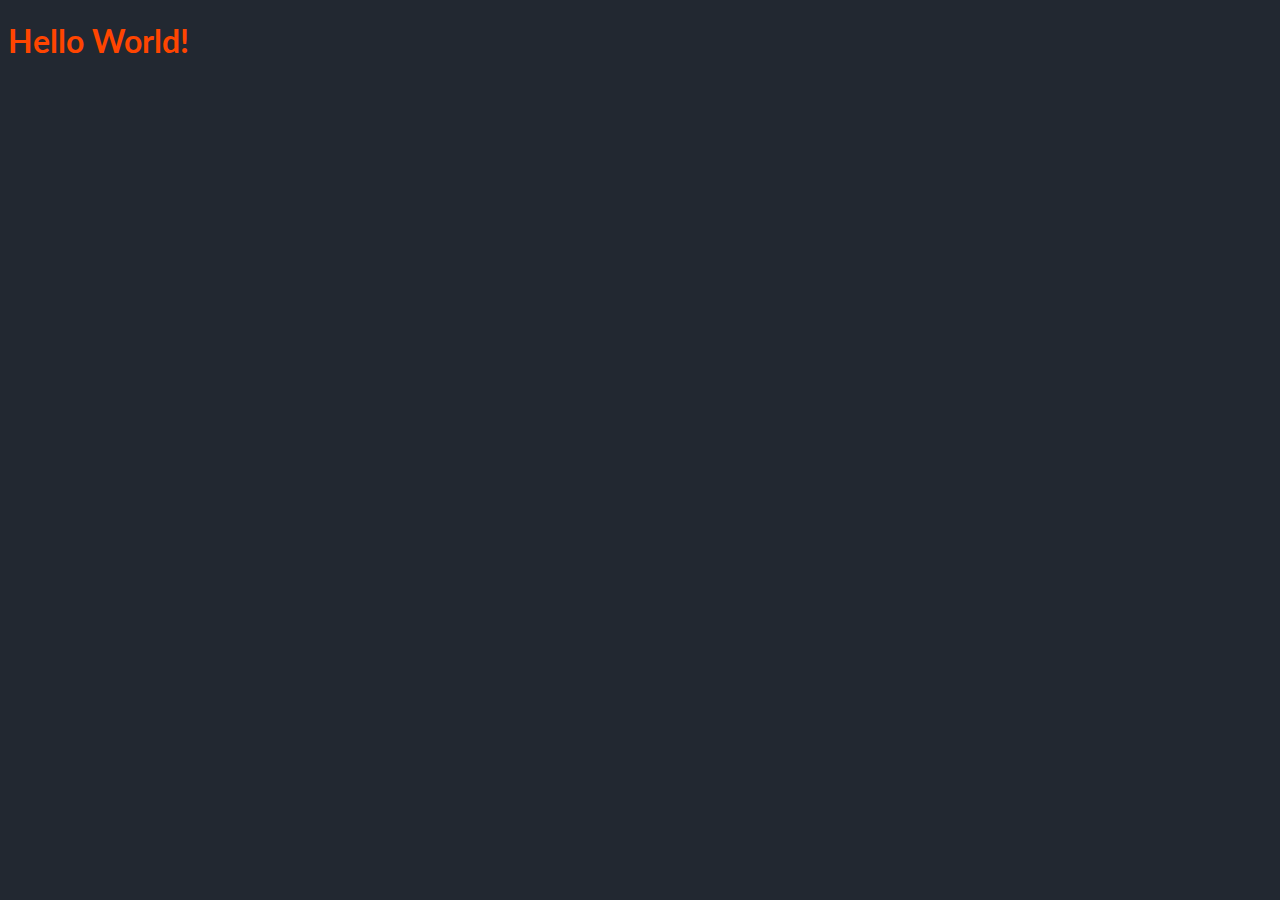
<file: index.html>
<!DOCTYPE html>
<html lang="en">
<head>
    <meta charset="UTF-8">
    <meta http-equiv="X-UA-Compatible" content="IE=edge">
    <meta name="viewport" content="width=device-width, initial-scale=1.0">
    <link rel="stylesheet" href="style.css">
    <title>Don Klanakin</title>
</head>
<body>
    <h1>Hello World!</h1>
</body>
</html>
</file>
<file: style.css>
@import url('https://fonts.googleapis.com/css2?family=Lato:ital,wght@0,100;0,300;0,700;0,900;1,100;1,300;1,400;1,700;1,900&display=swap');

body {
    background-color: #222831;
    color: honeydew;
    font-family: "Lato", sans serif;
  }

h1 {
    color: orangered;
}
</file>
